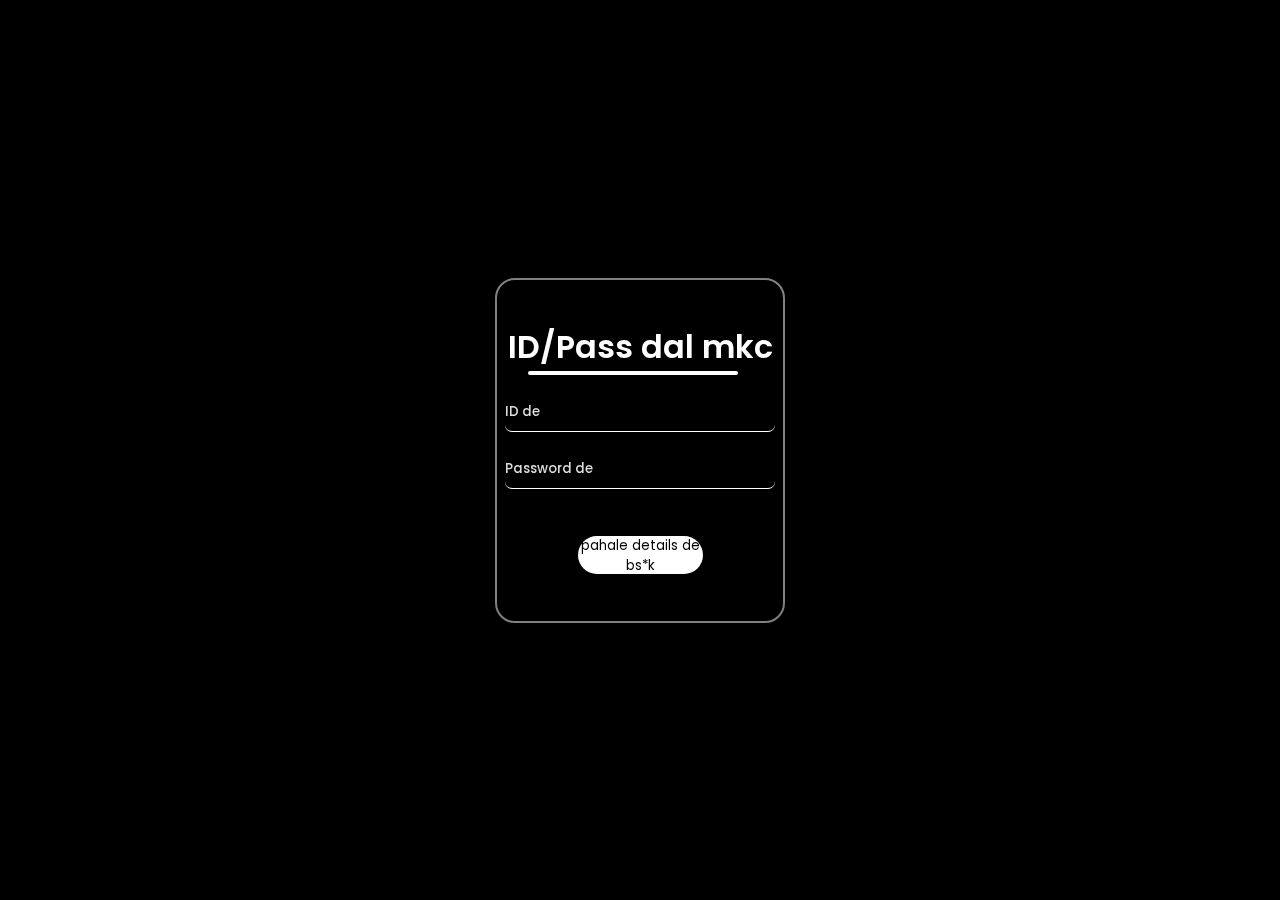
<file: index.html>
<!DOCTYPE html>
<html lang="en">
<head>
    <meta charset="UTF-8">
    <meta http-equiv="X-UA-Compatible" content="IE=edge">
    <meta name="viewport" content="width=device-width, initial-scale=1.0">
    <link rel="stylesheet" href="login.css">
    <title>Login page</title>
</head>
<body>
    <section>
    
        <div class="cont">
            <form action="aura.html" method="POST" class="pp" >
                
                <h2>ID/Pass dal mkc <hr></h2>
    
               
                <input id="login-email" type="text" name="email" placeholder="ID de" class="name" required>
                <input id="login-password" type="text" name="name" placeholder="Password de" class="name" required>
                
                <button class="pushable">pahale details de bs*k </button>
            </form>
        </div>
                
    </section>
    <div class="meter">
        <span id="XC"></span>
        <span id="YC"></span>
        <span id="DIS"></span>
    </div>      
    <script src="login.js"></script>
</body>
</html>
</file>
<file: login.css>
@import url(https://fonts.googleapis.com/css2?family=Roboto:wght@400;700&family=Playfair+Display:wght@700&family=Poppins:wght@400;600&display=swap);


*{
    margin: 0;
    padding: 0;
    font-family: 'Poppins',sans-serif;
    box-sizing: border-box;
}    
section{
    display: flex;
    justify-content: center;
    align-items: center;
    width: 100%;
    height: 100vh;
    background-color: black;
    background-size: cover;
    background-position: center;
   
}

.pp{
    position: relative;
    display: flex;
    flex-direction: column;
    justify-content: center;
    align-items: center;
    gap: 17px;
    width: 290px;
    height: 345px;
    border-radius: 20px;
    background-color: transparent;
    border: 2px solid rgba(255, 255, 255, 0.5);
    backdrop-filter: blur(10px);
}

.pp h2{
    font-weight: 550;
    font-size: 32px;
    color: rgb(255, 255, 255);
}

.pp hr{
    margin-left: 7px;
    display: flex;
    position: relative;
    border: none;
    border-radius: 60px;
    width: 210px;
    height: 4px;
    margin-left: 20px;
    background-color: rgb(255, 255, 255);
}

.name{
    width: 270px;
    height: 40px;
    border: none;
    border-bottom: 1.5px solid white;
    outline: none;
    font-weight: 500;
    border-radius: 7px;
    background: transparent;
}

.mm{
    width: 270px;
    height: 90px;
    border: none;
    border-bottom: 1.5px solid white;
    outline: none;
    border-radius: 8px;
    background: transparent;
    color: white;
}

.pp input{
    color: white;
}


button{
    width: 125px;
    height: 38px;
    border: none;
    outline:none;
    border-radius: 50px;
    margin-top: 30px;
    background-color: rgb(255, 255, 255);
    margin-bottom: 3px;

}

.icon{
    position: absolute;
    bottom: 10px;
    width: 210px;
    display: flex;
    justify-content: space-between;
    margin-left: 40px;


}

.icon a{
    position: relative;
    display: inline-flex;
    justify-content: center;
    align-items: center;
    width: 100px;
    height: 40px;
    background: transparent;
    border: 2px solid white;
    border-radius: 50%;
    font-size: 25px;
    color: white;
    text-decoration: none;
    
}

-----------------------------------------------------------------

.icon a:hover{
    color: gold;
}

.pp ::placeholder{
    color: rgb(221, 221, 221);
}


.name:hover{
    border: 1.7px solid white;
}

.mm:hover{
    border: 1.7px solid white;
}

button:hover{
    border: 2px solid black;
}




@media (max-width: 420px){
    .icon{
        align-items: center;
        bottom: 46px;
    }
    .icon a{
        size: 20px;

    }
}
</file>
